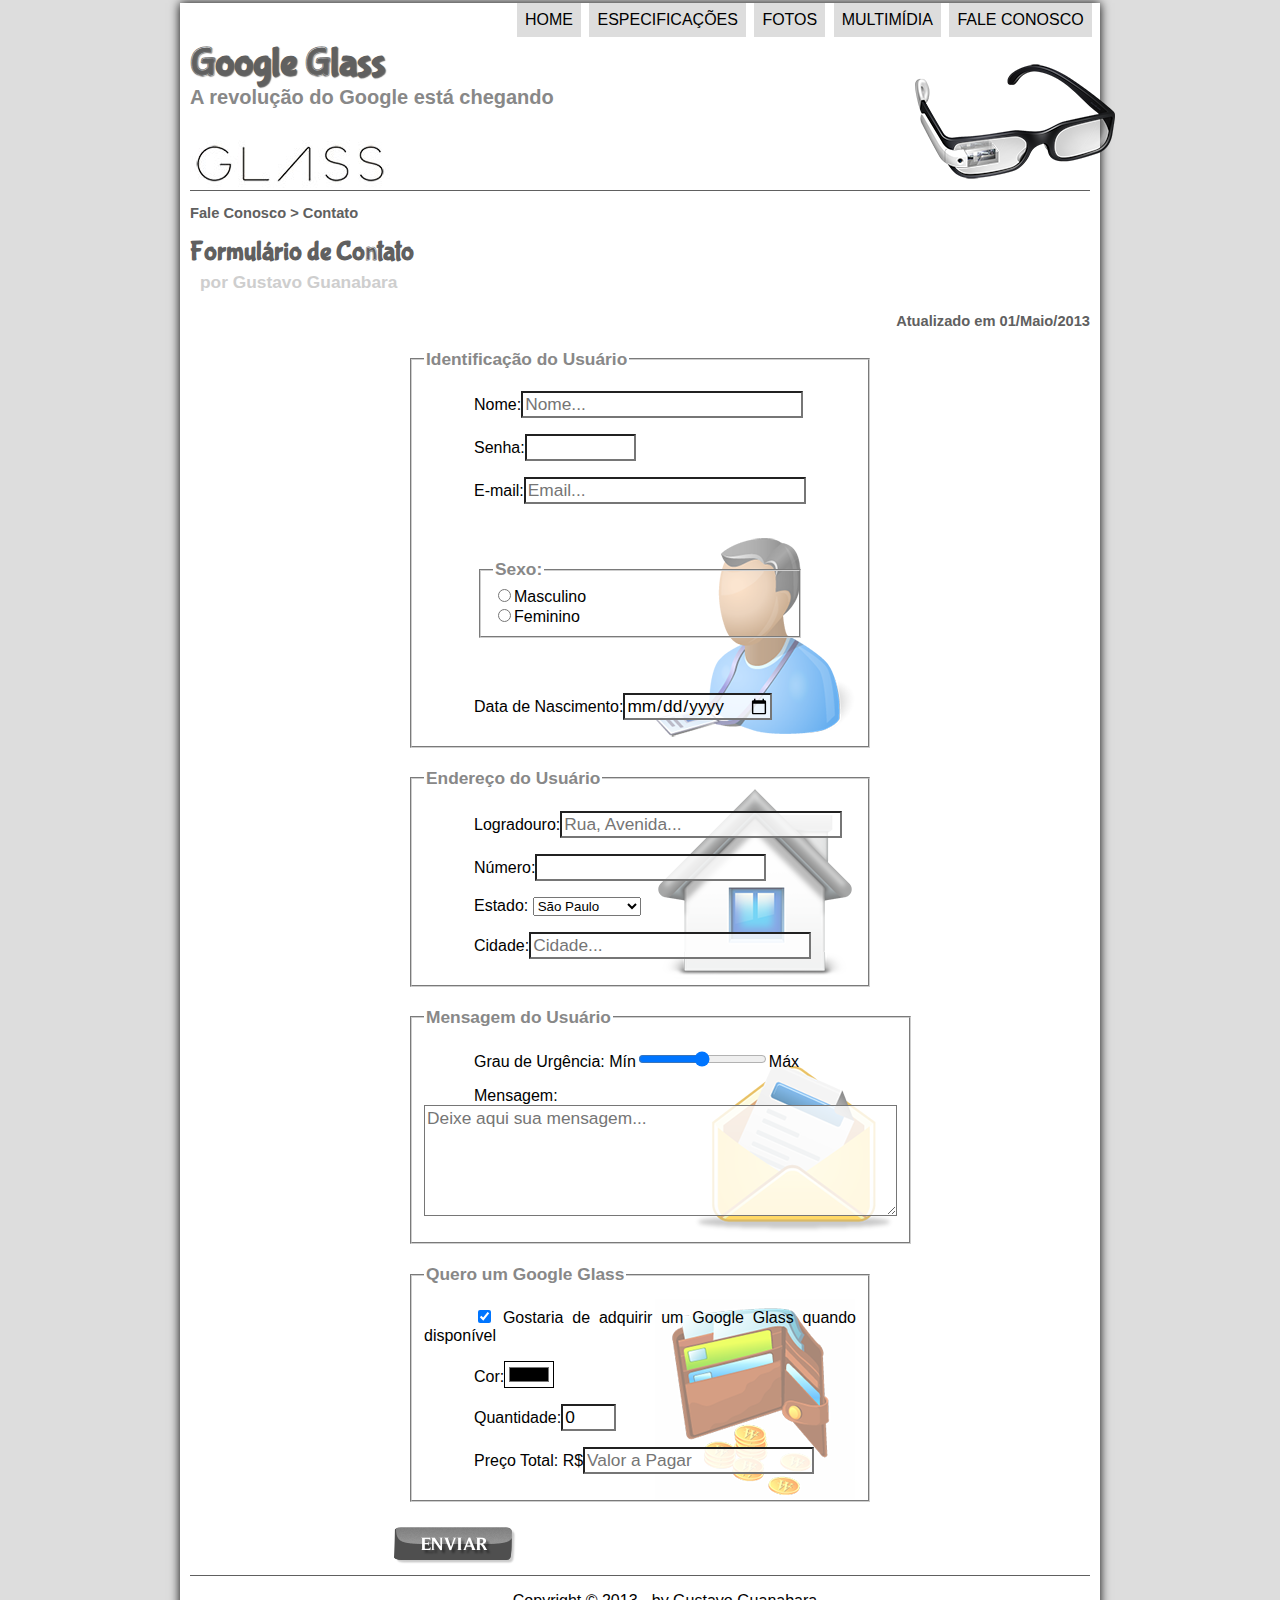
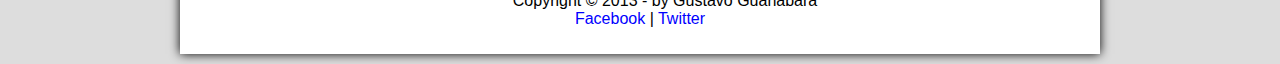
<file: projeto-glass-html5/fale-conosco.html>
<html>
    <head>
        <meta charset="UTF-8"/>
        <title>Tudo sobre Google Glass</title>
        <link rel="stylesheet" type="text/css" href="_css/estilo.css"/>
        <link rel="stylesheet" href="_css/form.css">
    </head>
    <script language="JavaScript" src="_javascript/funcoes.js"></script>
    <script>
        function calc_total(){
            var qtd = parseInt(document.getElementById('cQtd').value);
            tot = qtd * 1500;
            document.getElementById('cTot').value = tot;
        }
    </script>

<body>
<div id="interface">
    <header id="cabecalho">
    <hgroup>
    <h1>Google Glass</h1>
    <h2>A revolução do Google está chegando</h2>
    </hgroup>

    <img id="icone" src="_imagens/glass-oculos-preto-peq.png">

<nav id="menu">
    <h1>Menu Principal</h1>
    <ul>
         <li onmouseover="mudaFoto('_imagens/home.png')" onmouseout="mudaFoto('_imagens/contato.png')"><a href="index.html">Home</a></li>
         <li onmouseover="mudaFoto('_imagens/especificacoes.png')" onmouseout="mudaFoto('_imagens/contato.png')"><a href="specs.html">Especificações</a></li>
         <li onmouseover="mudaFoto('_imagens/fotos.png')" onmouseout="mudaFoto('_imagens/contato.png')"><a href="fotos.html">Fotos</a></li>
         <li onmouseover="mudaFoto('_imagens/multimidia.png')" onmouseout="mudaFoto('_imagens/contato.png')"><a href="multimidia.html">Multimídia</a></li>
         <li onmouseover="mudaFoto('_imagens/contato.png')" onmouseout="mudaFoto('_imagens/contato.png')"><a href="fale-conosco.html">Fale conosco</a></li>
    </ul>
</nav>
    </header>

<section id="corpo-full">
    <article id="noticia-principal">
        <header id="cabecalho-artigo">
        <hgroup>
        <h3>Fale Conosco > Contato</h3>
        <h1>Formulário de Contato</h1>
        <h2>por Gustavo Guanabara</h2>
        <h3 class="direita">Atualizado em 01/Maio/2013</h3>
        </hgroup>
        </header>

    <form method="post" id="fContato" action="mailto:contato@cursoemvideo.com" oninput="calc_total();">
        <fieldset id="usuario">    
        <legend>Identificação do Usuário</legend>
            <p>Nome:<input type="text" name="tNome" id="cNome" size="25" maxlength="35" placeholder="Nome..."></p>
            <p>Senha:<input type="password" name="tSenha" id="cSenha" size="8" maxlength="8"></p>
            <p>E-mail:<input type="email" name="tMail" id="cMail" size="25" maxlength="45" placeholder="Email..."></p>
            <fieldset id="sexo"><legend>Sexo:</legend>
                <input type="radio" name="tSexo" id="cMasc"><label for="cMasc">Masculino</label><br>
                <input type="radio" name="tSexo" id="cFem"><label for="cFem">Feminino</label>
            </fieldset>
            <p>Data de Nascimento:<input type="date" name="tNasc" id="cNasc"></p>
        </fieldset>

        <fieldset id="endereco">
        <legend>Endereço do Usuário</legend>
            <p>Logradouro:<input type="text" name="tRua" id="cRua" size="25" maxlength="80" placeholder="Rua, Avenida..."></p>
            <p>Número:<input type="number" name="tNum" id="cNum" minlength="0" maxlength="999999"></p>
            <p>Estado:
            <select name="tEst" id="cEst">
                <option selected value="SP">São Paulo</option>
                <option value="RJ">Rio de Janeiro</option>
                <option value="MG">Minas Gerais</option>
            </select>
            </p>
            <p>Cidade:<input type="text" name="tCid" id="cCid" size="25" maxlength="40" placeholder="Cidade..."></p>
        </fieldset>

        <fieldset id="mensagem">
        <legend>Mensagem do Usuário</legend>
            <p>Grau de Urgência:
            Mín<input type="range" name="tUrg" id="cUrg" minlength="0" maxlength="10" step="1">Máx</p>
            <p>Mensagem:
                <textarea name="tMsg" id="cMsg" cols="45" rows="5" placeholder="Deixe aqui sua mensagem..."></textarea>
            </p>
        </fieldset>
        
        <fieldset id="pedido">
        <legend>Quero um Google Glass</legend>
           <p><input type="checkbox" name="tPed" id="cPed" checked>
            Gostaria de adquirir um Google Glass quando disponível</p>
           <p>Cor:<input type="color" name="tCor" id="cCor"></p>
           <p>Quantidade:<input type="number" name="tQtd" id="cQtd" min="0" max="5" value="0"></p>
           <p>Preço Total: R$<input type="text" name="tTot" id="cTot" placeholder="Valor a Pagar" readonly></p>
        </fieldset>
            
            
        <input type="image" name="tEnviar" src="_imagens/botao-enviar.png"/>
    </form>

</article>
</section>

<footer id="rodape">
    <p>Copyright &copy; 2013 - by Gustavo Guanabara<br>
    <a href="http://facebook.com/cursosemvideo" target="_blank">Facebook</a> | 
    <a href="http://twitter.com/cursosemvideo " target="_blank">Twitter</a></p>
    </footer>
    </div>
    </body>
    </html>
</file>
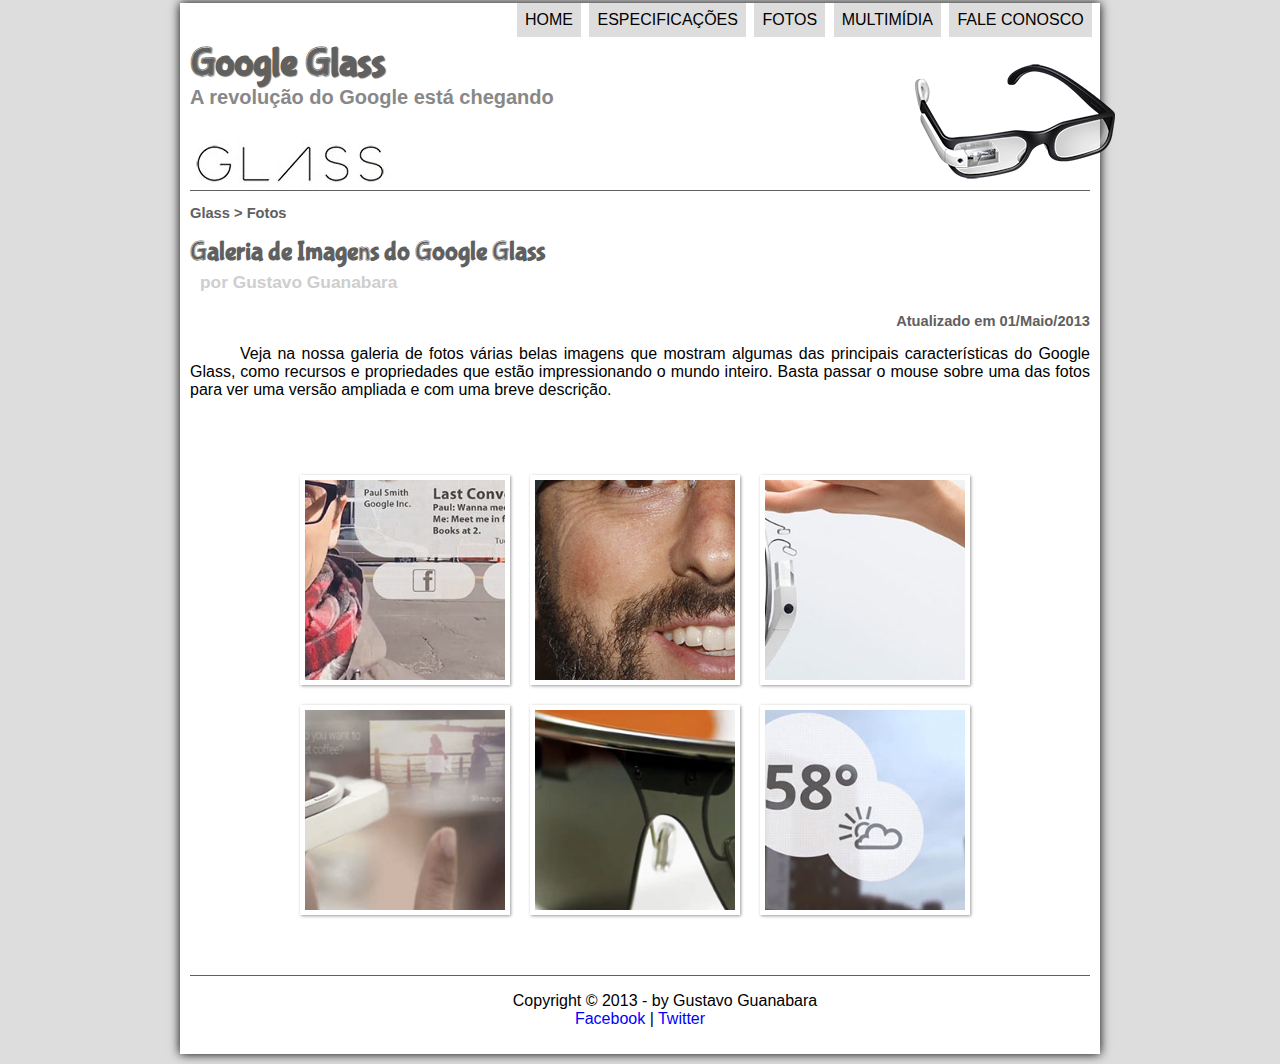
<file: projeto-glass-html5/fotos.html>
<html>
    <head>
        <meta charset="UTF-8"/>
        <title>Tudo sobre Google Glass</title>
        <link rel="stylesheet" type="text/css" href="_css/estilo.css"/>
        <link rel="stylesheet" href="_css/fotos.css">
    </head>
    <script language="JavaScript" src="_javascript/funcoes.js"></script>

<body>
<div id="interface">
    <header id="cabecalho">
    <hgroup>
    <h1>Google Glass</h1>
    <h2>A revolução do Google está chegando</h2>
    </hgroup>

    <img id="icone" src="_imagens/glass-oculos-preto-peq.png">

<nav id="menu">
    <h1>Menu Principal</h1>
    <ul>
         <li onmouseover="mudaFoto('_imagens/home.png')" onmouseout="mudaFoto('_imagens/fotos.png')"><a href="index.html">Home</a></li>
         <li onmouseover="mudaFoto('_imagens/especificacoes.png')" onmouseout="mudaFoto('_imagens/fotos.png')"><a href="specs.html">Especificações</a></li>
         <li onmouseover="mudaFoto('_imagens/fotos.png')" onmouseout="mudaFoto('_imagens/fotos.png')"><a href="fotos.html">Fotos</a></li>
         <li onmouseover="mudaFoto('_imagens/multimidia.png')" onmouseout="mudaFoto('_imagens/fotos.png')"><a href="multimidia.html">Multimídia</a></li>
         <li onmouseover="mudaFoto('_imagens/contato.png')" onmouseout="mudaFoto('_imagens/fotos.png')"><a href="fale-conosco.html">Fale conosco</a></li>
    </ul>
</nav>
    </header>

<section id="corpo-full">
    <article id="noticia-principal">
        <header id="cabecalho-artigo">
        <hgroup>
        <h3>Glass > Fotos</h3>
        <h1>Galeria de Imagens do Google Glass</h1>
        <h2>por Gustavo Guanabara</h2>
        <h3 class="direita">Atualizado em 01/Maio/2013</h3>
        </hgroup>
        </header>

<p>Veja na nossa galeria de fotos várias belas imagens que mostram algumas das principais características do Google Glass, como recursos e propriedades que estão impressionando o mundo inteiro. Basta passar o mouse sobre uma das fotos para ver uma versão ampliada e com uma breve descrição.</p>

<ul id="album-fotos">
<li id="foto-01"><span>Agenda e lembretes</span></li>
<li id="foto-02"><span>Sergey Brin usando o Glass</span></li>
<li id="foto-03"><span>Leve e compacto</span></li>
<li id="foto-04"><span>Sensação de uma tela de 50"</span></li>
<li id="foto-05"><span>Vários tipos de lente</span></li>
<li id="foto-06"><span>Informações importantes</span></li>
</ul>

</article>
</section>

<footer id="rodape">
    <p>Copyright &copy; 2013 - by Gustavo Guanabara<br>
    <a href="http://facebook.com/cursosemvideo" target="_blank">Facebook</a> | 
    <a href="http://twitter.com/cursosemvideo " target="_blank">Twitter</a></p>
    </footer>
    </div>
    </body>
    </html>
</file>
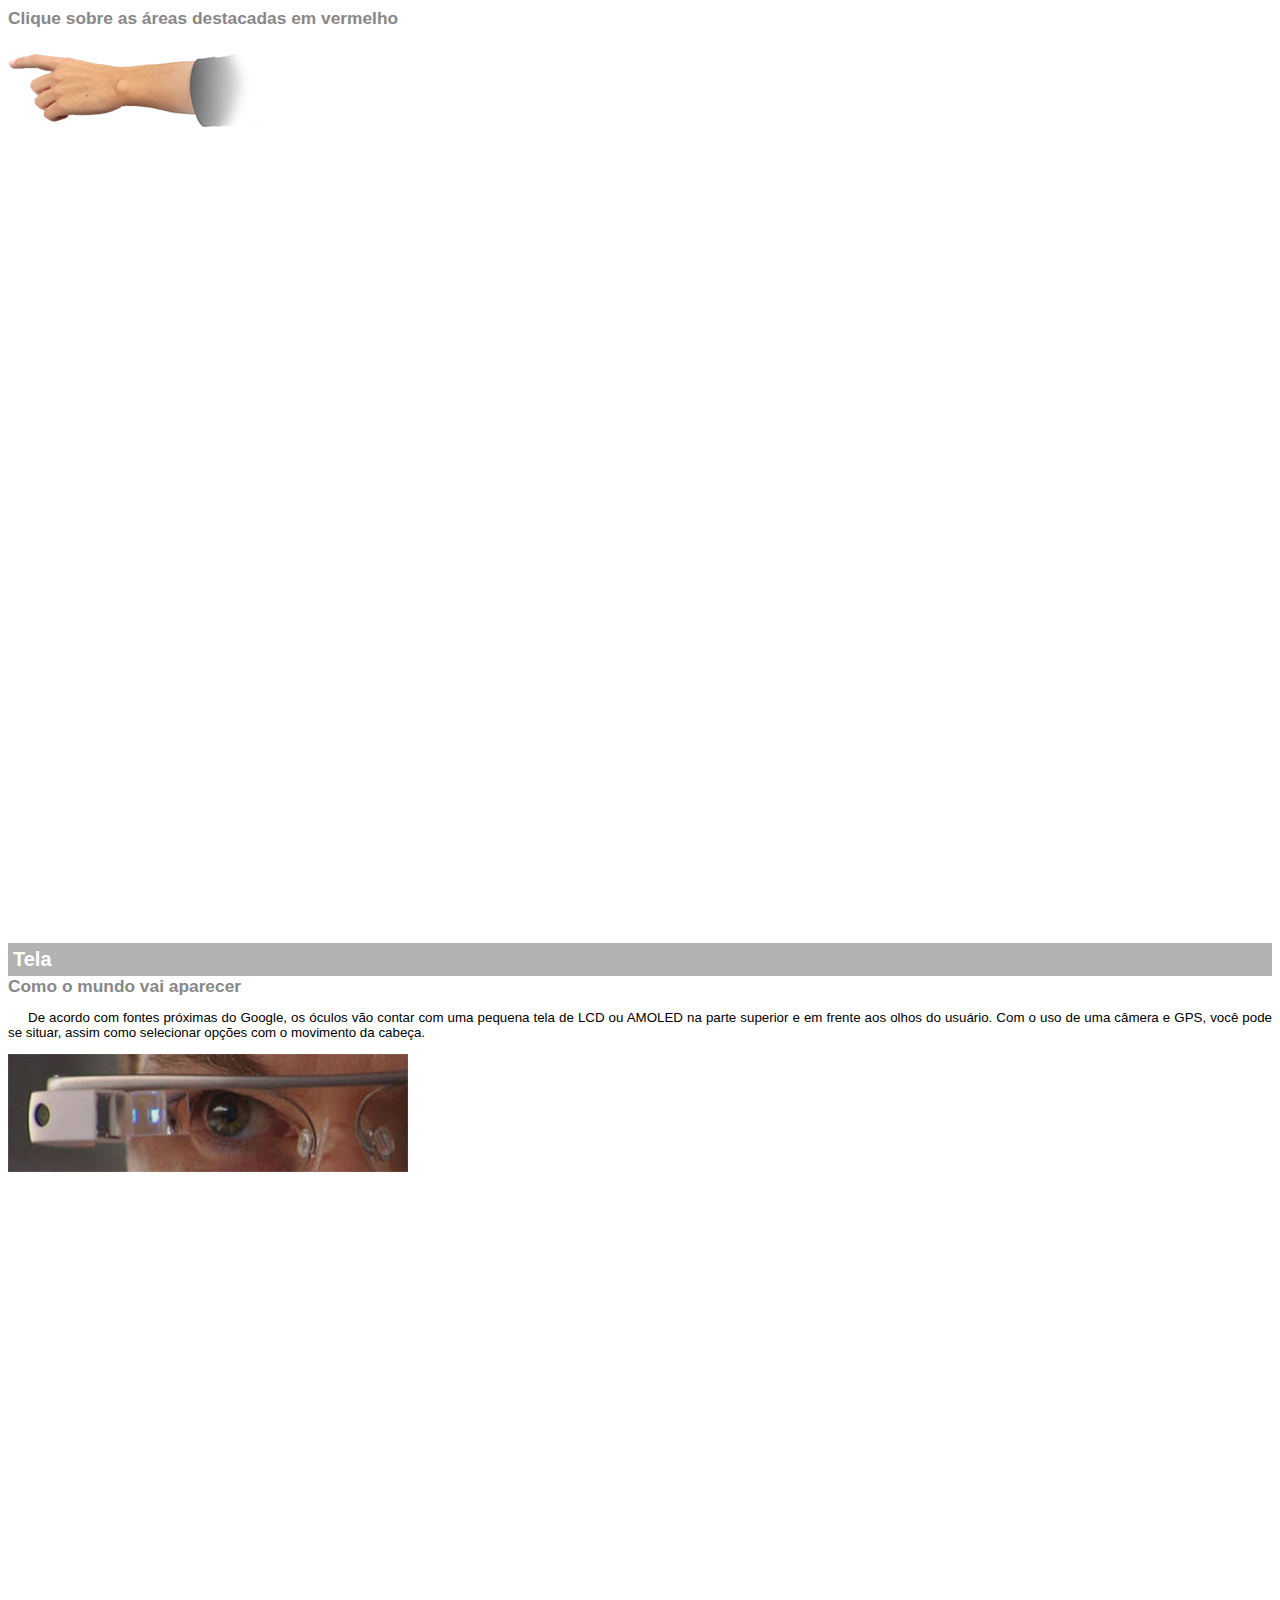
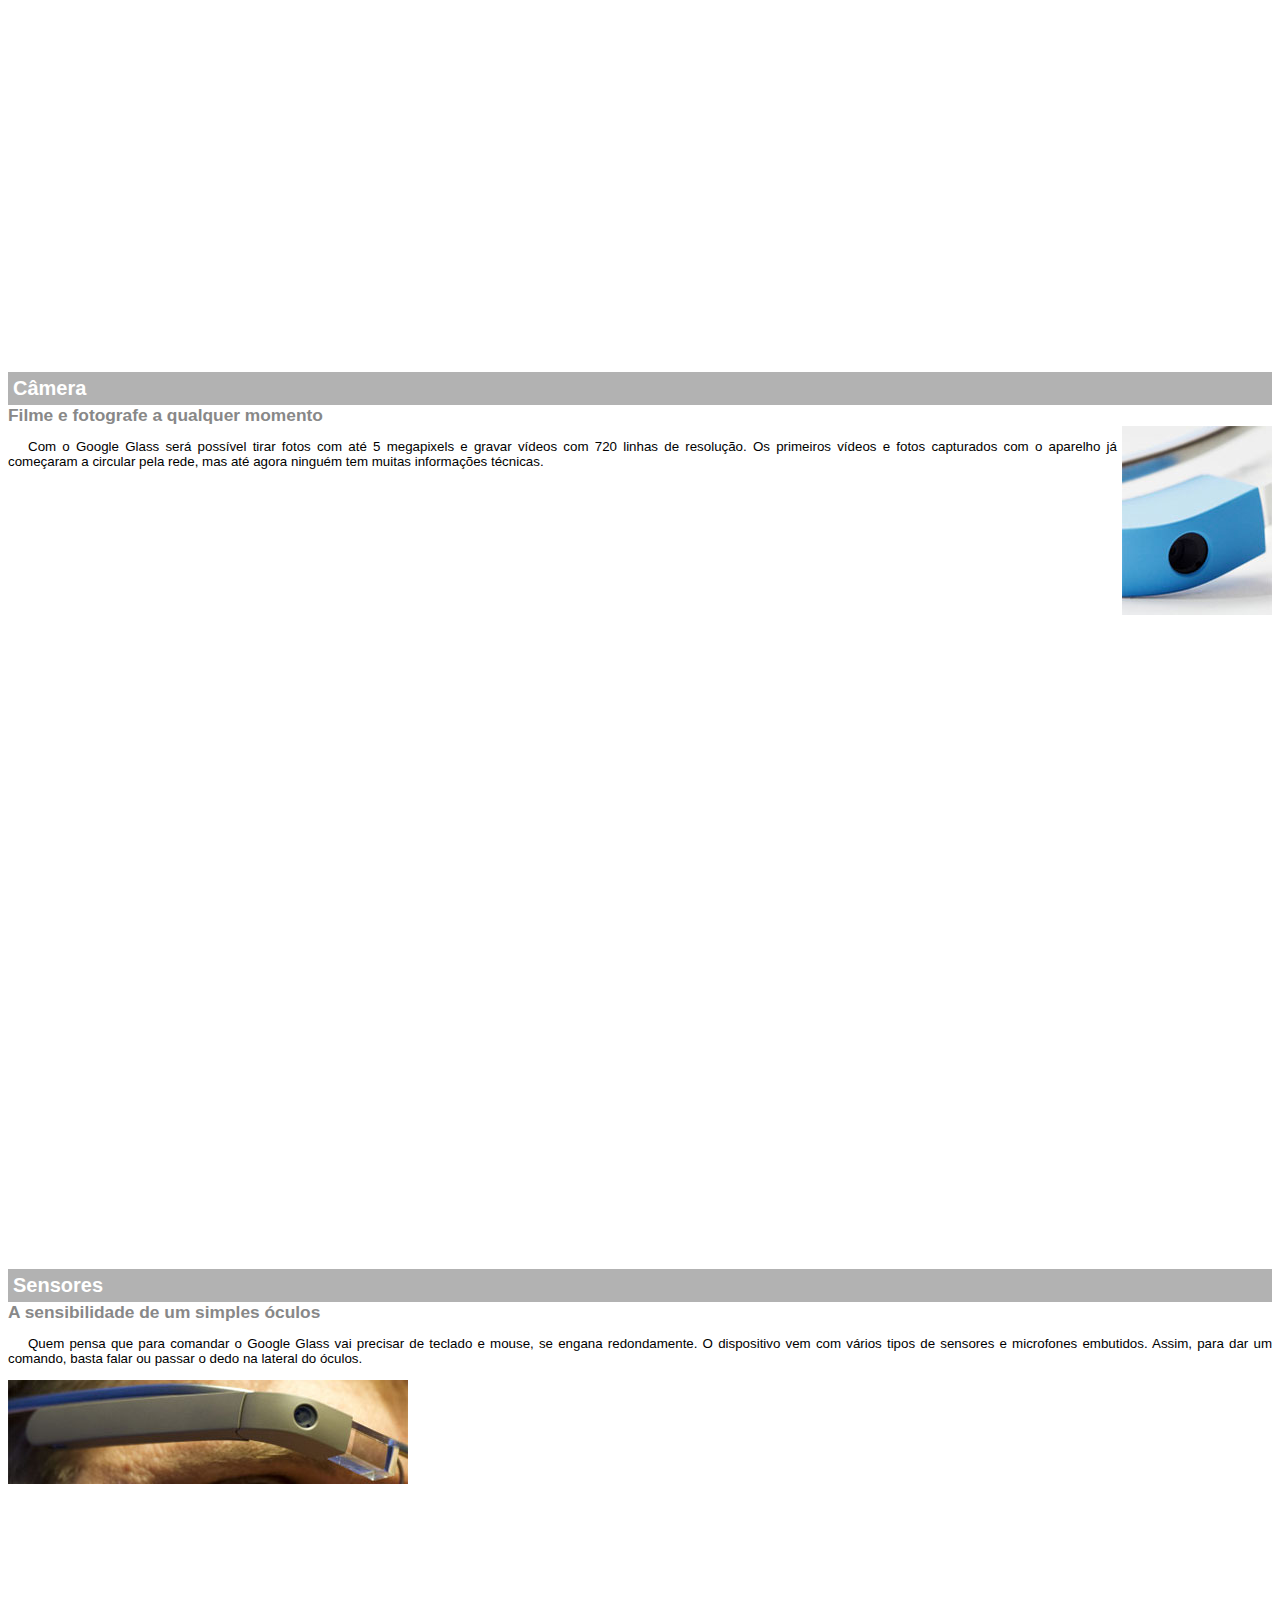
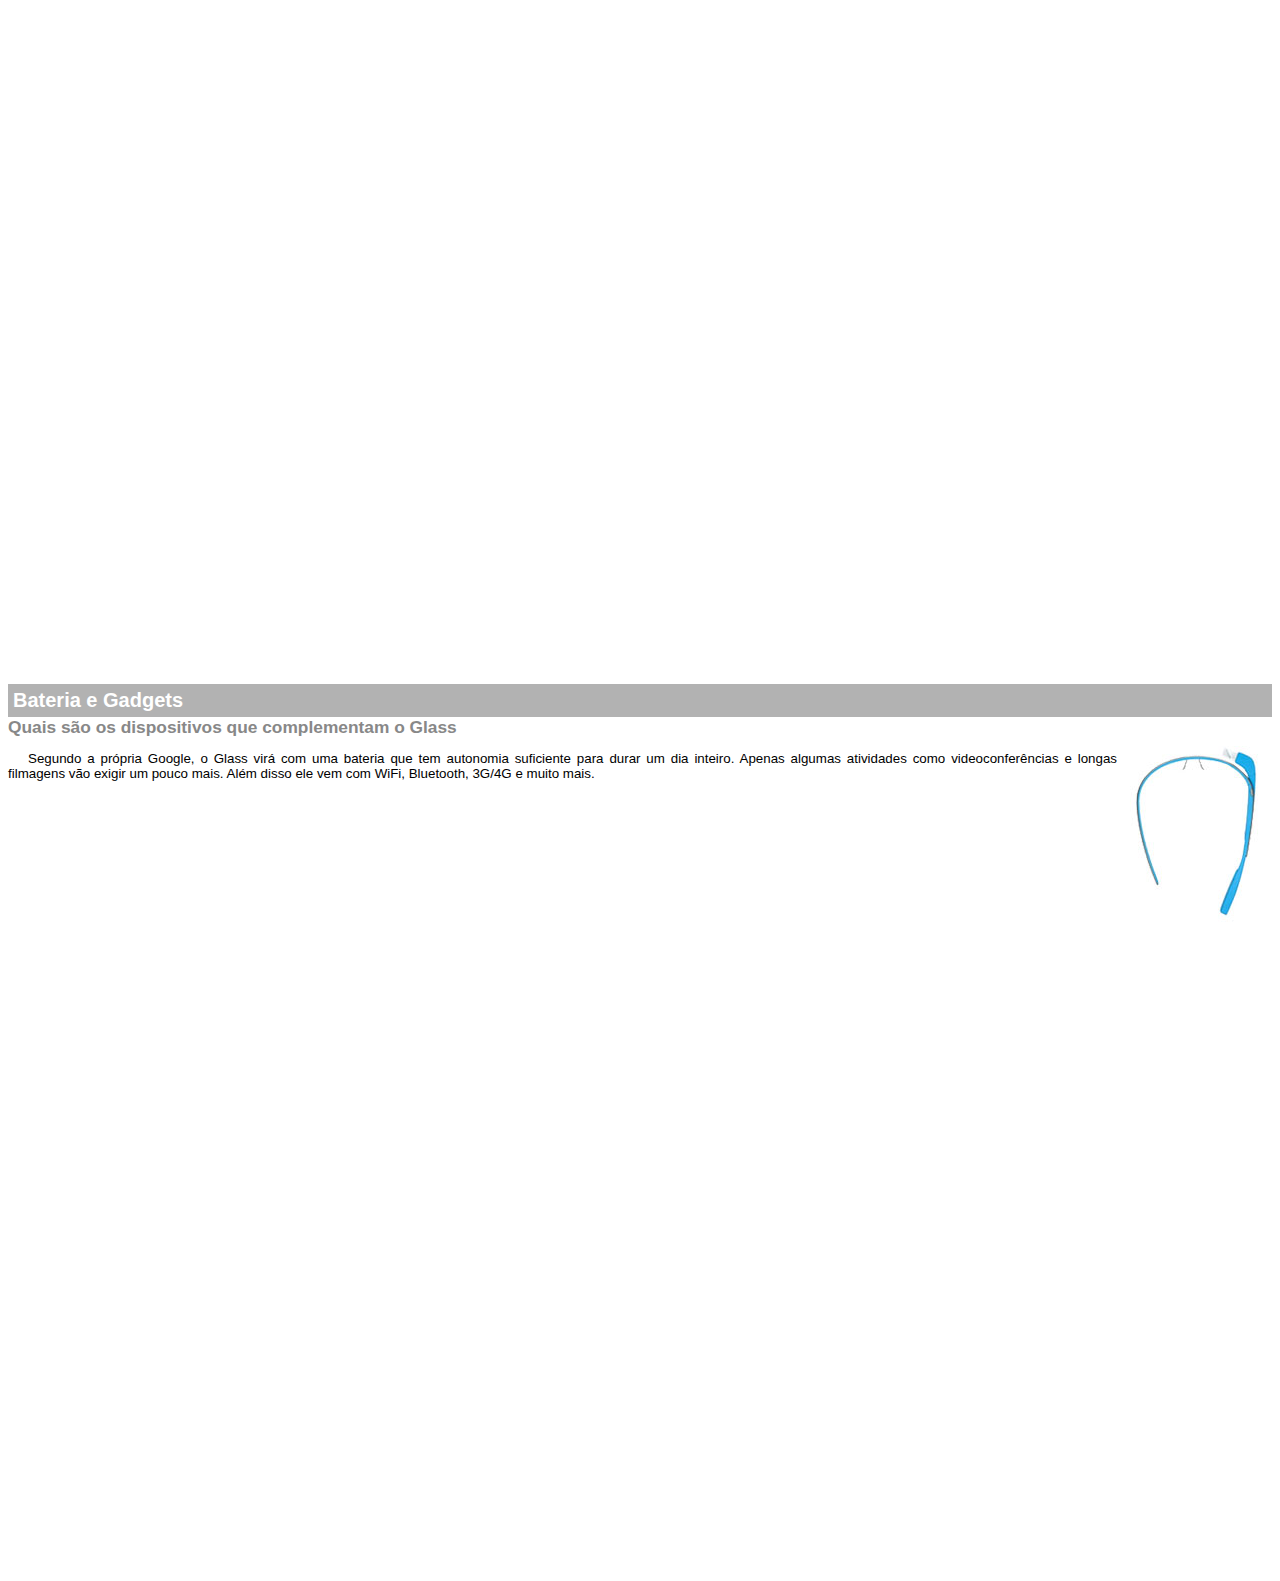
<file: projeto-glass-html5/google-glass.html>
<html>
<heaad>
    <meta charset="UTF-8"/>
    <title>Informações sobre o Google Glass</title>
    <style>
        body{
            font-family: Arial;
            font-size: 10pt;
        }
        p{
            text-align: justify;
            text-indent: 20px;
        }
        article h1{
            font-size: 15pt;
            color: #ffffff;
            background-color: rgba(0,0,0,.3);
            padding: 5px;
            margin: 0px;
        }
        article h2{
            font-size: 13pt;
            color: #888888;
            margin: 0px;
        }
        article{
            margin-bottom: 800px;
        }
        img.img-dir{
            display: block;
            float: right;
            margin-left: 5px;
        }
    </style>
</heaad>

<body>
<article id="topo"><header>
    <h2>Clique sobre as áreas destacadas em vermelho</h2>
</header>
<img src="_imagens/mao.png" alt="Mão apontando para a esquerda"/>
</article>

<article id="tela"><header>
    <h1>Tela</h1>
    <h2>Como o mundo vai aparecer</h2>
</header>
<p>De acordo com fontes próximas do Google, os óculos vão contar com uma pequena tela de LCD ou AMOLED na parte superior e em frente aos olhos do usuário. Com o uso de uma câmera e GPS, você pode se situar, assim como selecionar opções com o movimento da cabeça.</p>
<img src="_imagens/det-tela.jpg" alt="Tela do Google Glass"/>
</article>

<article id="camera"><header>
    <h1>Câmera</h1>
    <h2>Filme e fotografe a qualquer momento</h2>
</header>
<img src="_imagens/det-camera.jpg" class="img-dir" alt="Câmera do Google Glass">
<p>Com o Google Glass será possível tirar fotos com até 5 megapixels e gravar vídeos com 720 linhas de resolução. Os primeiros vídeos e fotos capturados com o aparelho já começaram a circular pela rede, mas até agora ninguém tem muitas informações técnicas.</p></article>

<article id="sensores"><header>
    <h1>Sensores</h1>
    <h2>A sensibilidade de um simples óculos</h2>
</header>
<p>Quem pensa que para comandar o Google Glass vai precisar de teclado e mouse, se engana redondamente. O dispositivo vem com vários tipos de sensores e microfones embutidos. Assim, para dar um comando, basta falar ou passar o dedo na lateral do óculos.</p>
<img src="_imagens/det-touch.jpg" alt="Sensores do Google Glass">
</article>

<article id="gadgets"><header>
    <h1>Bateria e Gadgets</h1>
    <h2>Quais são os dispositivos que complementam o Glass</h2>
</header>
    <img src="_imagens/det-bateria.jpg" class="img-dir" alt="Baterias e Gadgets do Google Glass">
<p>Segundo a própria Google, o Glass virá com uma bateria que tem autonomia suficiente para durar um dia inteiro. Apenas algumas atividades como videoconferências e longas filmagens vão exigir um pouco mais. Além disso ele vem com WiFi, Bluetooth, 3G/4G e muito mais.</p></article>
</body>
</html>
</file>
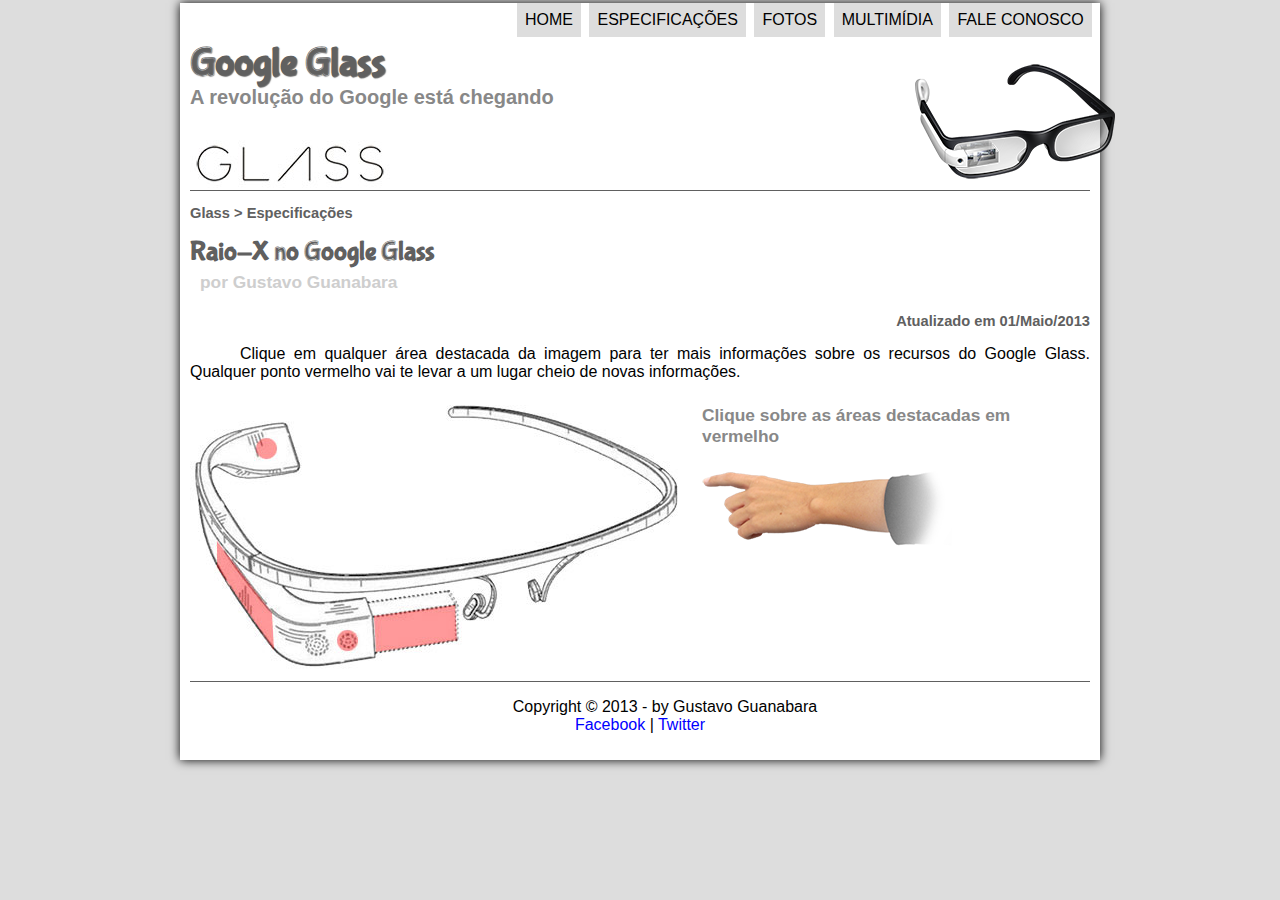
<file: projeto-glass-html5/specs.html>
<html>
    <head>
        <meta charset="UTF-8"/>
        <title>Tudo sobre Google Glass</title>
        <link rel="stylesheet" type="text/css" href="_css/estilo.css"/>
        <link rel="stylesheet" href="_css/specs.css">
    </head>
    <script language="JavaScript" src="_javascript/funcoes.js"></script>

<body>
<div id="interface">
    <header id="cabecalho">
    <hgroup>
    <h1>Google Glass</h1>
    <h2>A revolução do Google está chegando</h2>
    </hgroup>

    <img id="icone" src="_imagens/glass-oculos-preto-peq.png">

<nav id="menu">
    <h1>Menu Principal</h1>
    <ul>
         <li onmouseover="mudaFoto('_imagens/home.png')" onmouseout="mudaFoto('_imagens/especificacoes.png')"><a href="index.html">Home</a></li>
         <li onmouseover="mudaFoto('_imagens/especificacoes.png')" onmouseout="mudaFoto('_imagens/especificacoes.png')"><a href="specs.html">Especificações</a></li>
         <li onmouseover="mudaFoto('_imagens/fotos.png')" onmouseout="mudaFoto('_imagens/especificacoes.png')"><a href="fotos.html">Fotos</a></li>
         <li onmouseover="mudaFoto('_imagens/multimidia.png')" onmouseout="mudaFoto('_imagens/especificacoes.png')"><a href="multimidia.html">Multimídia</a></li>
         <li onmouseover="mudaFoto('_imagens/contato.png')" onmouseout="mudaFoto('_imagens/especificacoes.png')"><a href="fale-conosco.html">Fale conosco</a></li>
    </ul>
</nav>
    </header>

<section id="corpo-full">
    <article id="noticia-principal">
        <header id="cabecalho-artigo">
        <hgroup>
        <h3>Glass > Especificações</h3>
        <h1>Raio-X no Google Glass</h1>
        <h2>por Gustavo Guanabara</h2>
        <h3 class="direita">Atualizado em 01/Maio/2013</h3>
        </hgroup>
        </header>

        <p>Clique em qualquer área destacada da imagem para ter mais informações sobre os recursos do Google Glass. Qualquer ponto vermelho vai te levar a um lugar cheio de novas informações.</p>

        <section id="conteudo">
            <img src="_imagens/glass-esquema-marcado.jpg" usemap="#meumapa"/>
            <map id="meumapa">
                <area shape="rect" coords="179,202,270,260" href="google-glass.html#tela" target="janela"/>
                <area shape="circle" coords="158,243,12" href="google-glass.html#camera" target="janela"/>
                <area shape="circle" coords="73,52,12" href="google-glass.html#gadgets" target="janela"/>
                <area shape="poly" coords="28,143,83,216,84,249,27,169" href="google-glass.html#sensores" target="janela"/>
            </map>
            <iframe src="google-glass.html" name="janela" id="frame-spec"></iframe>
        </section>
</article>
</section>

<footer id="rodape">
    <p>Copyright &copy; 2013 - by Gustavo Guanabara<br>
    <a href="http://facebook.com/cursosemvideo" target="_blank">Facebook</a> | 
    <a href="http://twitter.com/cursosemvideo " target="_blank">Twitter</a></p>
    </footer>
    </div>
    </body>
    </html>
</file>
<file: projeto-glass-html5/_css/estilo.css>
@charset "UTF-8";
@font-face {
    font-family: 'FonteLogo';
    src: url("../_fonts/bubblegum-sans-regular.otf");
}

body{
    font-family: Arial, sans-serif;
    background-color: #dddddd;
    color: black;
}
div#interface{
    width: 900px;
    background-color: #ffffff;
    margin: -5px auto 10px auto;
    box-shadow: 0px 0px 10px black;
    padding: 10px;
}
p{
    text-align: justify;
    text-indent: 50px;
}
a{
    color: #0000ff;
    text-decoration: none;
}
a:hover{
    text-decoration: underline;
}

header#cabecalho img#icone{
    position: absolute;
    left: 915px;
    top: 60px;
}
header#cabecalho{
    border-bottom: 1px #606060 solid;
    height: 150px;
    background: url("../_imagens/glass-logo-peq.jpg") no-repeat 0px 100px;
}
header#cabecalho h1{
    font-family: 'FonteLogo', sans-serif;
    font-size: 30pt;
    color: #606060;
    text-shadow: 1px 1px 1px rgba(0,0,0,.6);
    margin-bottom: 0px;
}
header#cabecalho h2{
    font-family: Arial, sans-serif;
    color: #888888;
    font-size: 15pt;
    margin-top: 0px;
}

figure.foto-legenda{
    position: relative;
    border: 6px solid white;
    box-shadow: 1px 1px 5px black;
}
figure.foto-legenda img{
    width: 100%;
    height: 50%;
}
figure.foto-legenda figcaption{
    opacity: 0;
    position: absolute;
    top: 0px;
    background-color: rgba(0,0,0,.4);
    color: white;
    width: 100%;
    height: 100%;
    padding: 10px;
    box-sizing: border-box;
    transition: opacity 1s;
}
figure.foto-legenda:hover figcaption{
    opacity: 1;
}

nav#menu{
    display: block;
}
nav#menu ul{
    list-style: none;
    text-transform: uppercase;
    position: absolute;
    top: -15px;
    left: 475px;
}
nav#menu li{
    display: inline-block;
    background-color: #dddddd;
    padding: 8px;
    margin: 2px;
}
nav#menu li:hover{
    background-color: #606060;
}
nav#menu h1{
    display: none;
}
nav#menu a{
    color: black;
    text-decoration: none;
}
nav#menu a:hover{
    color: #ffffff;
    text-decoration: underline;
}

section#corpo{
    display: block;
    width: 500px;
    float: left;
    border-right: 1px  solid #606060;
    padding-right: 20px;
}
article#noticia-principal h2{
    font-size: 12pt;
    color: #606060;
    background-color: #dddddd;
    padding: 5px 0px 5px 10px;
    margin: 10px 0px 10px 0px;
}
header#cabecalho-artigo h1{
    font-family: 'FonteLogo', sans-serif;
    font-size: 20pt;
    color: #606060;
    margin-bottom: 0px;
    margin-top: 0px;
}
header#cabecalho-artigo h2{
    font-size: 13pt;
    color: #cecece;
    background-color: #ffffff;
    margin: 0px;
}
header#cabecalho-artigo h3{
    font-size: 11pt;
    color: #606060;
}
.direita{
    text-align: right;
}

table#tabelaspec{
    border: 1px solid #606060;
    border-spacing: 0px;
    margin-left: auto;
    margin-right: auto;
}
table#tabelaspec td{
    border: 1px solid #606060;
    padding: 10px;
    text-align: center;
}
table#tabelaspec td.ce{
    color: #ffffff;
    background-color: #606060;
    vertical-align: top;
    font-weight: bold;
}
table#tabelaspec td.cd{
    background-color: #cecece;
}
table#tabelaspec caption{
    color: #888888;
    font-size: 13pt;
    font-weight: bolder;
}
table#tabelaspec caption span{
    display: block;
    float: right;
    color: #000000;
    font-size: 8pt;
    margin-top: 10px;
}

aside#lateral{
    display: block;
    width: 350px;
    float: right;
    background-color: #dddddd;
    padding: 10px;
    margin-top: 10px;
    box-shadow: 2px 2px 2px rgba(0,0,0,.5);
}
aside#lateral h1{
    font-family: 'FonteLogo', sans-serif;
    font-size: 20pt;
    color: #606060;
    margin-top: 0px;
}
aside#lateral h2{
    background-color: #606060;
    font-size: 13pt;
    color: #ffffff;
    padding: 5px;
}

footer#rodape{
    clear: both;
    border-top: 1px solid #606060;
}
footer#rodape p{
    text-align: center;
}
video#filme-01{
    display: block;
    position: relative;
    width: 510px;
    margin-bottom: 10px;
}
video#filme-02{
    display: block;
    position: relative;
    width: 350px;
    margin-bottom: 10px;
}
</file>
<file: projeto-glass-html5/_css/form.css>
@charset "UTF-8";

form{
    width: 500px;
    margin: auto;
}
input, textarea{
    font-family: sans-serif;
    font-weight: normal;
    font-size: 13pt;
    background-color: rgba(255, 255, 255, .8);
}
input:hover, textarea:hover{
    background-color: #dddddd;
}
legend{
    color: #888888;
    font-weight: bold;
    font-size: 13pt;
    font-family: sans-serif;
}
fieldset{
    border-color: #cecece;
    margin: 20px;
}
fieldset#sexo{
    margin:55px;
}
fieldset#usuario{
    background: url('../_imagens/icone-contato.png') no-repeat 95% 95%;
}
fieldset#endereco{
    background: url('../_imagens/icone-endereco.png') no-repeat 95% 95%;
}
fieldset#mensagem{
    background: url('../_imagens/icone-mensagem.png') no-repeat 95% 95%;
}
fieldset#pedido{
    background: url('../_imagens/icone-pagamento.png') no-repeat 95% 95%;
}
</file>
<file: projeto-glass-html5/_css/fotos.css>
@charset "UTF-08";

ul#album-fotos{
    width: 700px;
    margin: 0 auto;
    padding: 50px;
    overflow: hidden;
    list-style: none;
}
ul#album-fotos li{
    float: left;
    width: 200px;
    height: 200px;
    margin: 10px;
    border: 5px solid #ffffff;
    background-color: #ffffff;
    box-shadow: 1px 1px 3px rgba(0,0,0,.4);
    -webkit-transition: all .4s ease-in;
}
ul#album-fotos li span{
    opacity: 0;
    color: #ffffff;
    text-shadow: 1px 1px 1px #000000;
    background-color: rgba(0,0,0,.3);
    font-size: 9pt;
    line-height: 370px;
    padding: 5px;
}

ul#album-fotos li:hover{
    -webkit-transform: scale(1.5);
}

ul#album-fotos li:hover span{
    opacity: 1;
}

ul#album-fotos li#foto-01{
    background: url('../_imagens/galeria-01.jpg') no-repeat;
    background-position: 50% 50%;
    background-size: 400px 400px;
    background-color: #ffffff;
}

ul#album-fotos li#foto-01:hover{
    background-position: 0px 0px;
    background-size: 200px 200px;
}

ul#album-fotos li#foto-02{
    background: url('../_imagens/galeria-02.jpg') no-repeat;
    background-position: 50% 50%;
    background-size: 400px 400px;
    background-color: #ffffff;
}

ul#album-fotos li#foto-02:hover{
    background-position: 0px 0px;
    background-size: 200px 200px;
}

ul#album-fotos li#foto-03{
    background: url('../_imagens/galeria-03.jpg') no-repeat;
    background-position: 50% 50%;
    background-size: 400px 400px;
    background-color: #ffffff;
}

ul#album-fotos li#foto-03:hover{
    background-position: 0px 0px;
    background-size: 200px 200px;
}

ul#album-fotos li#foto-04{
    background: url('../_imagens/galeria-04.jpg') no-repeat;
    background-position: 50% 50%;
    background-size: 400px 400px;
    background-color: #ffffff;
}

ul#album-fotos li#foto-04:hover{
    background-position: 0px 0px;
    background-size: 200px 200px;
}

ul#album-fotos li#foto-05{
    background: url('../_imagens/galeria-05.jpg') no-repeat;
    background-position: 50% 50%;
    background-size: 400px 400px;
    background-color: #ffffff;
}

ul#album-fotos li#foto-05:hover{
    background-position: 0px 0px;
    background-size: 200px 200px;
}

ul#album-fotos li#foto-06{
    background: url('../_imagens/galeria-06.jpg') no-repeat;
    background-position: 50% 50%;
    background-size: 400px 400px;
    background-color: #ffffff;
}

ul#album-fotos li#foto-06:hover{
    background-position: 0px 0px;
    background-size: 200px 200px;
}
</file>
<file: projeto-glass-html5/_css/specs.css>
@charset "UTF-8";

section#conteudo{
    width: 1000px;
    margin: auto;
}
iframe#frame-spec{
    width: 400px;
    height: 280px;
    border: none;
    overflow: hidden;
}
iframe#frame-spec::-webkit-scrollbar{
    display: none;
}
</file>
